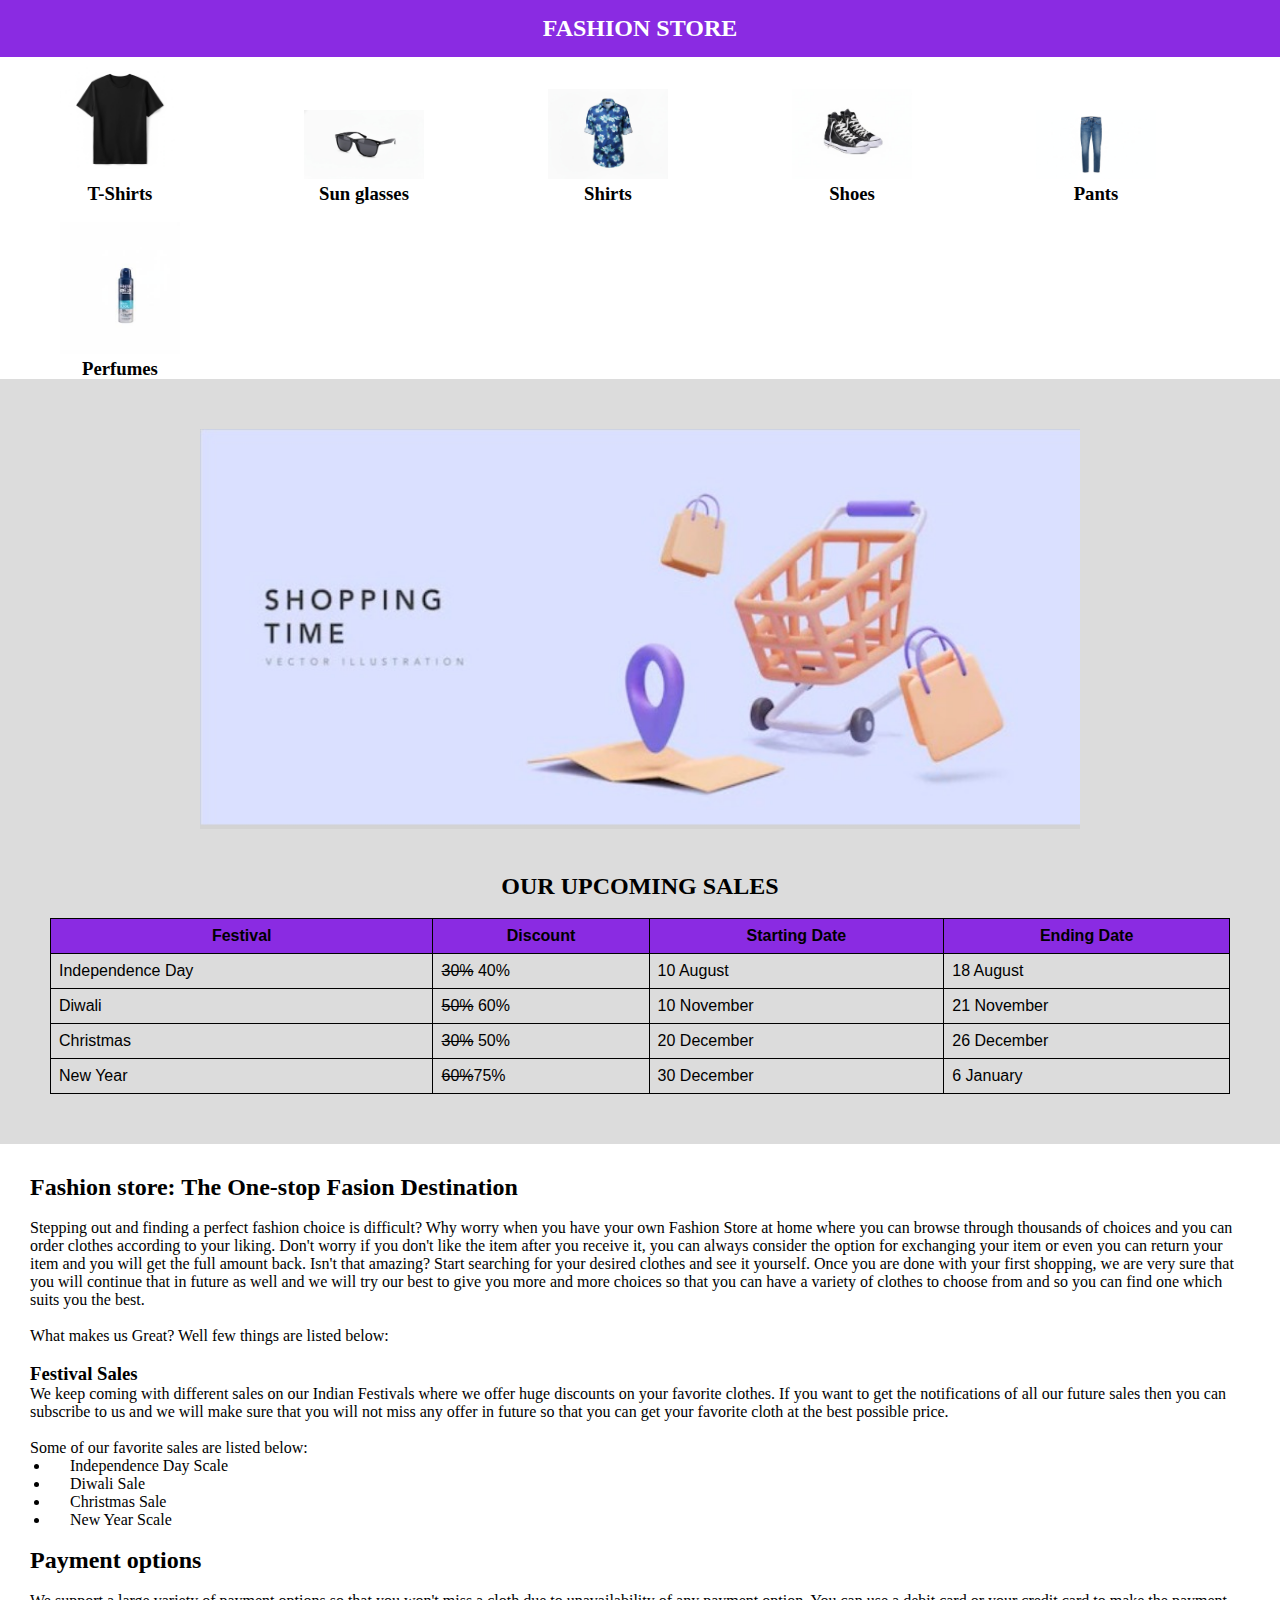
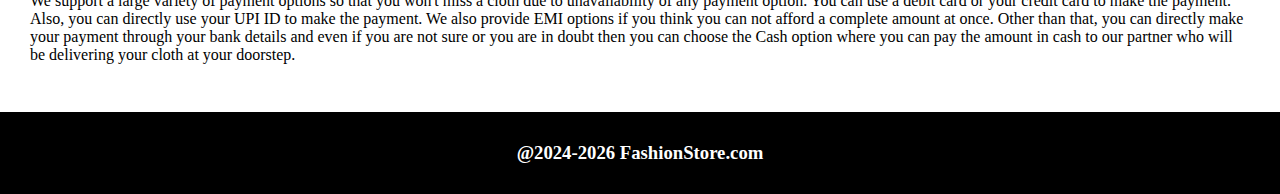
<file: index.html>
<!DOCTYPE html>
<html lang="en">
<head>
    <link rel="stylesheet" href="style.css">
    <title>Fashion store</title>
</head>
<body>
    <div class="header">
        <h2>FASHION STORE</h2>
    </div>

    <div class="box">
        <img src="image/tshirt_image.jpeg" width="120px">
        <h3>T-Shirts</h3>
    </div>

    <div class="box">
        <img src="image/sun_glasses_image.jpeg" width="120px">
        <h3>Sun glasses</h3>
    </div>

    <div class="box">
        <img src="image/shirts_image.jpeg" width="120px">
        <h3>Shirts</h3>
    </div>

    <div class="box">
        <img src="image/shoes_image.jpeg" width="120px">
        <h3>Shoes</h3>
    </div>
        
    <div class="box">
        <img src="image/pants_image.jpeg" width="120px">
        <h3>Pants</h3>
    </div>

    <div class="box">
        <img src="image/perfumes_image.jpeg" width="120px">
        <h3>Perfumes</h3>
    </div>

    <div class="one">
        <img src="image/shopping_image.jpeg" width="880px" height="400px">
        <h2 style="margin-top: 40px;">OUR UPCOMING SALES</h2><br>
        
        <form>
        <table>
            <tr>
                <th>Festival</th>
                <th>Discount</th>
                <th>Starting Date</th>
                <th>Ending Date</th>
            </tr>
            <tr>
                <td>Independence Day</td>
                <td><s>30%</s> 40%</td>
                <td>10 August</td>
                <td>18 August</td>
            </tr>
             <tr>
                <td>Diwali</td>
                <td><s>50%</s> 60%</td>
                <td>10 November</td>
                <td>21 November</td>
            </tr>
             <tr>
                <td>Christmas</td>
                <td><s>30%</s> 50%</td>
                <td>20 December</td>
                <td>26 December</td>
            </tr>
             <tr>
                <td>New Year</td>
                <td><s>60%</s>75%</td>
                <td>30 December</td>
                <td>6 January</td>
            </tr>

        </table>
        </form>

    </div>

    <div class="two">
        <h2>Fashion store: The One-stop Fasion Destination</h2><br>
        <p>Stepping out and finding a perfect fashion choice is difficult? Why worry when you have your own Fashion Store at home where you can browse through thousands of choices and you can order clothes according to your liking. Don't worry if you don't like the item after you receive it, you can always consider the option for exchanging your item or even you can return your item and you will get the full amount back. Isn't that amazing? Start searching for your desired clothes and see it yourself. Once you are done with your first shopping, we are very sure that you will continue that in future as well and we will try our best to give you more and more choices so that you can have a variety of clothes to choose from and so you can find one which suits you the best.</p><br>
        <p>What makes us Great? Well few things are listed below:</p><br>
        <h3>Festival Sales</h3>
        
        <p>We keep coming with different sales on our Indian Festivals where we offer huge discounts on your favorite clothes. If you want to get the notifications of all our future sales then you can subscribe to us and we will make sure that you will not miss any offer in future so that you can get your favorite cloth at the best possible price.</p><br>
        <p>Some of our favorite sales are listed below:</p>
        <ul>
            <li>Independence Day Scale</li>
            <li>Diwali Sale</li>
            <li>Christmas Sale</li>
            <li>New Year Scale</li><br>
        </ul>
        <h2>Payment options</h2><br>
        <P>We support a large variety of payment options so that you won't miss a cloth due to unavailability of any payment option. You can use a debit card or your credit card to make the payment. Also, you can directly use your UPI ID to make the payment. We also provide EMI options if you think you can not afford a complete amount at once. Other than that, you can directly make your payment through your bank details and even if you are not sure or you are in doubt then you can choose the Cash option where you can pay the amount in cash to our partner who will be delivering your cloth at your doorstep.</P><br>
    </div>
  
</body>

<footer class="container">
    <div>
        <h3>@2024-2026 FashionStore.com</h3>
    </div>
</footer>
</html>
</file>
<file: style.css>
*{
    margin: 0;
    padding: 0;
}


.header{
    color: white;
    background-color: blueviolet;
    padding: 15px;
    text-align: center;

}

.box{
    display: inline-block;
    padding: 60px;
    height: 50px;
    text-align: center;
    padding-top: 2px;
}

.one{
    background-color:gainsboro;
    padding: 30px;
    text-align: center;
    padding: 50px;


}

table {
  font-family: arial, sans-serif;
  border-collapse: collapse;
  width: 100%;
}
td, th {
  border: 1px solid black;
  text-align: left;
  padding: 8px;
}

th{
    text-align: center;
    color:black;
    background-color: blueviolet;
}



.two{
    background-color: white;
    padding: 30px;
    text-align: left;

}


li,ul{
    margin-right: 20px;
    padding-left: 20px;
}

















.container{
    color: white;
    background-color: black;
    padding: 30px;
    text-align: center;
}
</file>
